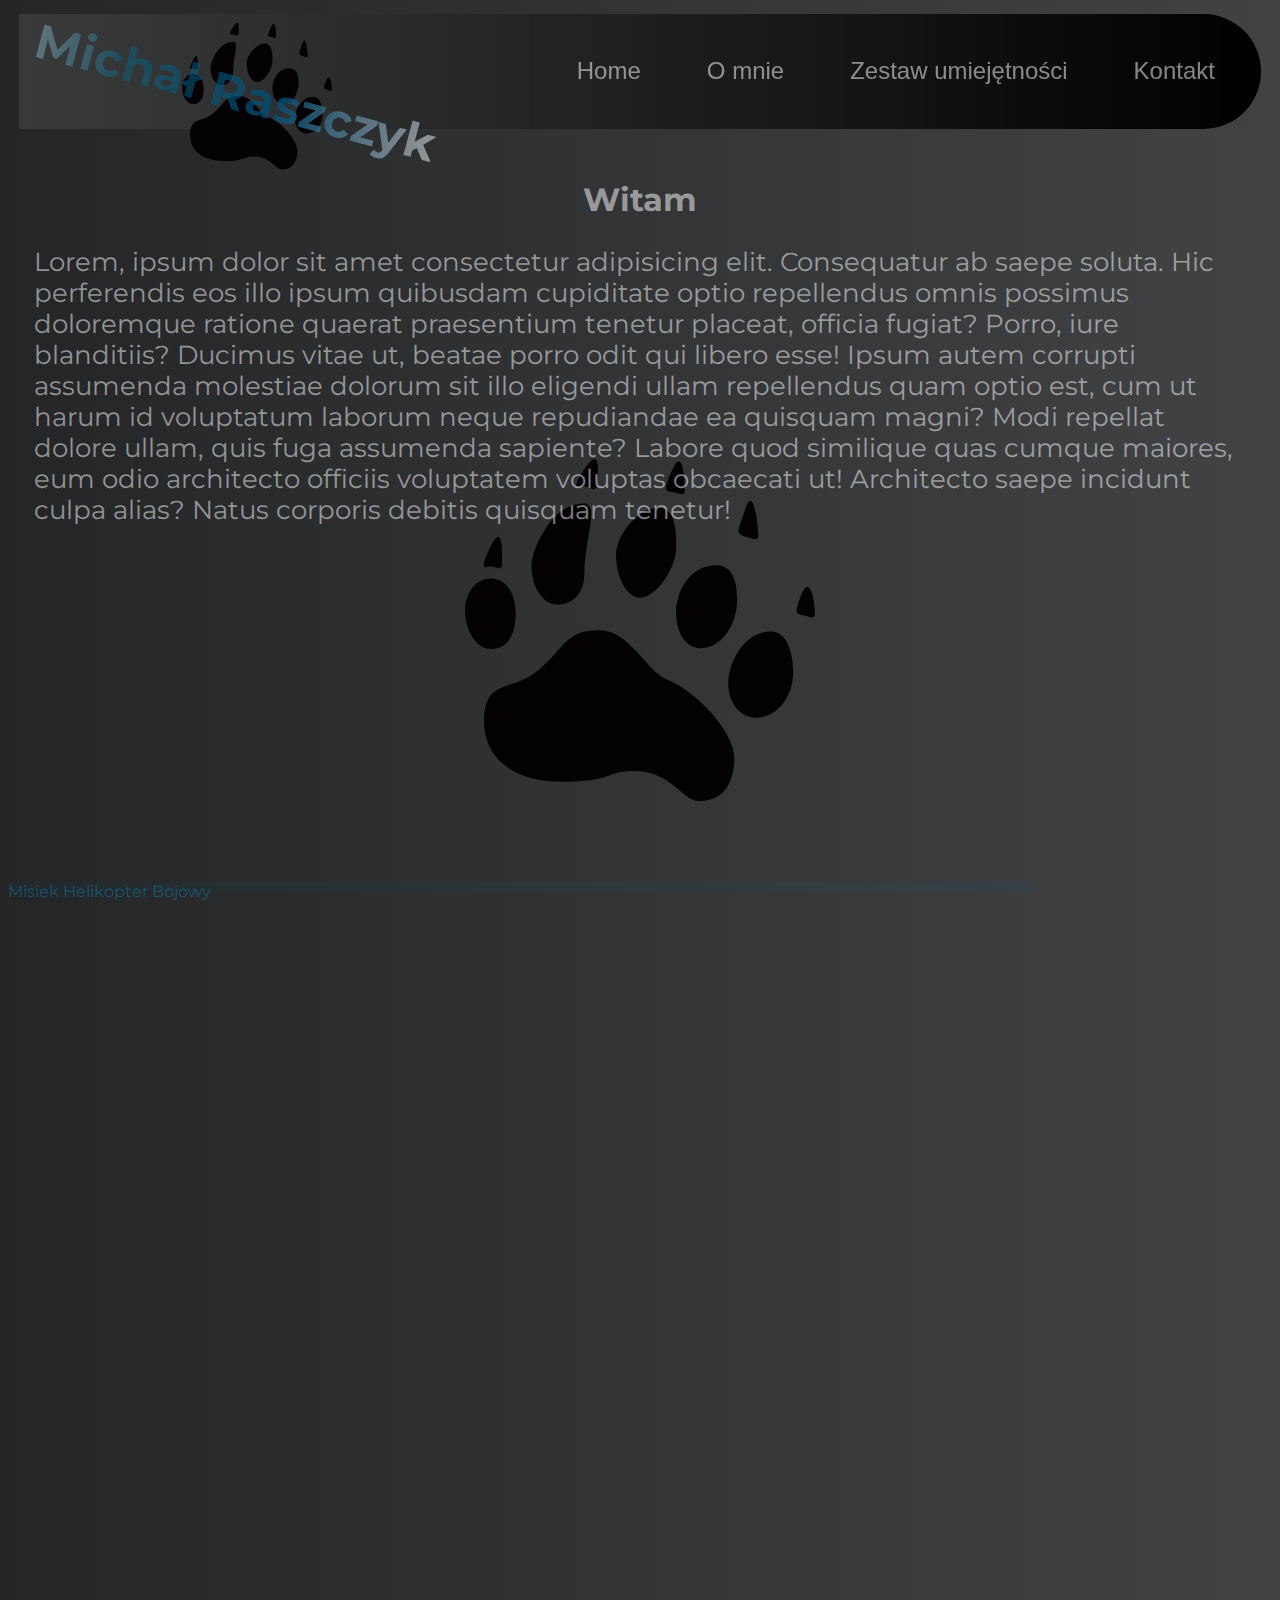
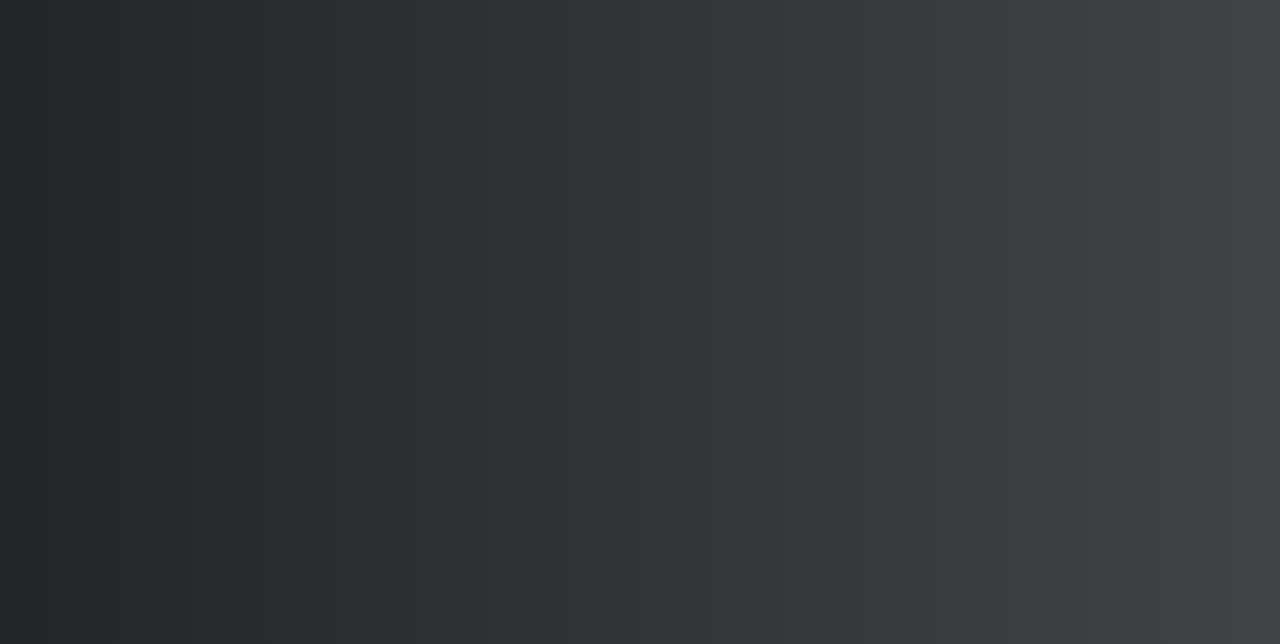
<file: index.html>
<!doctype html>
<html lang="pl">

<head>
    <meta charset="UTF-8">
    <meta http-equiv="X-UA-Compatible" content="IE=edge">
    <meta name="viewport" content="width=device-width, initial-scale=1.0">
    <link rel="stylesheet" href="scss/main.css" />
    <title>Portfolio Niedźwiedziowe</title>
    <link href="/images/favicon.ico" rel="icon" type="image/x-icon" />
    <link rel="preconnect" href="https://fonts.googleapis.com">
    <link rel="preconnect" href="https://fonts.gstatic.com" crossorigin>
    <link href="https://fonts.googleapis.com/css2?family=Montserrat:wght@400;500&display=swap" rel="stylesheet">

</head>

<body onload="init()">


    <header>
        <nav class="navbar fadeInFromLeft" id="navbar">
            <div class="navbar-logotype">
                <img class="navbar-logo" src="/images/bear-pawprint-svgrepo-com.svg" alt="lapa">
                <h2 class="navbar-name">Michał Raszczyk</h2>
            </div>
            <p class="navbar-secondary-name fadeInFromBottom">Full Stack Developer</p>
            <div class="navbar-core">
                <div class="navbar-element"><button class="navbutton" type="button"
                        onclick="shw_page('home')">Home</button>
                </div>
                <div class="navbar-element"><button class="navbutton" type="button" onclick="shw_page('about')"> O mnie
                    </button></div>
                <div class="navbar-element"><button class="navbutton" type="button" onclick="shw_page('skills')">Zestaw
                        umiejętności</button></div>
                <div class="navbar-element"><button class="navbutton" type="button"
                        onclick="shw_page('contact')">Kontakt</button>
                </div>
            </div>
          
        </nav>
        <div id="coverup">
        
        </div>

        <button class="hamburger" aria-label="Menu" id="menuicon">
            <span class="hamburger__container" tabindex="-1">
                <span class="hamburger__bars"></span>
            </span>
        </button>

        <nav class="navbar-mobile" id="mobileMenu">
            <div class="navbar-mobile-core">
                <h2 class="navbar-name" id="mobile-name">Michał Raszczyk</h2>
                <div class="navbar-element"><button class="navbutton-mobile" type="button"
                        onclick="shw_page('home')">Home</button>
                </div>
                <div class="navbar-element"><button class="navbutton-mobile" type="button" onclick="shw_page('about')">
                        O mnie
                    </button></div>
                <div class="navbar-element"><button class="navbutton-mobile" type="button"
                        onclick="shw_page('skills')">Zestaw
                        umiejętności</button></div>
                <div class="navbar-element"><button class="navbutton-mobile" type="button"
                        onclick="shw_page('contact')">Kontakt</button>
                </div>
            </div>
          
        </nav>


    </header>
    <main>
        <p class="navbar-secondary-name-mobile" id="mobile-header">Full Stack Developer</p>
             <section class="main" style="display: none" id="home">
            <h2 class="main-header">Witam</h2>
            <p class="main-content">Lorem, ipsum dolor sit amet consectetur adipisicing elit. Consequatur ab saepe
                soluta. Hic perferendis eos illo ipsum quibusdam cupiditate optio repellendus omnis possimus doloremque
                ratione quaerat praesentium tenetur placeat, officia fugiat? Porro, iure blanditiis? Ducimus vitae ut,
                beatae porro odit qui libero esse! Ipsum autem corrupti assumenda molestiae dolorum sit illo eligendi
                ullam repellendus quam optio est, cum ut harum id voluptatum laborum neque repudiandae ea quisquam
                magni? Modi repellat dolore ullam, quis fuga assumenda sapiente? Labore quod similique quas cumque
                maiores, eum odio architecto officiis voluptatem voluptas obcaecati ut! Architecto saepe incidunt culpa
                alias? Natus corporis debitis quisquam tenetur!</p>
            <p class="main-content reveal">
                Lorem ipsum dolor sit amet consectetur adipisicing elit. Nostrum ullam sequi temporibus optio, nemo
                inventore delectus repellendus voluptatem autem iure ea vel maiores quasi ipsam aliquid libero
                assumenda,
                quia nisi accusantium eligendi? Quis, modi ipsum, in accusamus pariatur nulla hic quos natus ea, dolor
                eveniet eius suscipit minima debitis nostrum perspiciatis. Fuga, qui rem! Temporibus et dolores cum
                reprehenderit pariatur mollitia illo culpa repellat, voluptates nostrum eius reiciendis a eum delectus,
                iste
                ipsa deserunt accusamus. Magnam dolore cumque exercitationem, explicabo, in quod possimus veniam illo
                ipsam
                accusantium quaerat fugit! Quibusdam labore aspernatur magnam aut cum magni. Sint doloremque error
                veritatis
                voluptatem. Pariatur, ea. Nihil aliquam laudantium eos. Harum molestiae illo quos voluptate, velit odio
                provident minus optio laboriosam dolorum quas ipsa ut est ipsam veritatis non cumque sapiente delectus
                eaque
                expedita consequatur ex facilis consectetur. Temporibus, natus. Cum, fugit porro nostrum earum quas
                officiis
                delectus inventore aliquam, mollitia totam autem consequuntur reprehenderit minima explicabo commodi
                accusantium vel non impedit veritatis eaque eos? Reprehenderit totam ea quas fugiat quos fugit ratione
                excepturi dolor mollitia! Repudiandae hic quos error quisquam corrupti nam obcaecati fugit amet
                similique
                natus dolorum excepturi assumenda totam omnis, ipsa nostrum? Corrupti alias aspernatur, voluptate
                repellat
                unde adipisci architecto temporibus dolor recusandae doloribus molestiae modi placeat quod, ducimus
                corporis
                dignissimos fugiat provident quaerat totam! Incidunt neque cum harum nobis maxime dolore ipsa sed. Velit
                est
                nostrum iste aut, ut quos nihil debitis accusamus itaque delectus corporis earum minus officia dolorum
                vero
                suscipit aspernatur neque eveniet. Libero deleniti illo nemo? Eum modi voluptatibus, deserunt possimus
                consequuntur aspernatur distinctio, exercitationem cumque eligendi beatae, voluptates quia asperiores
                dolores? Repudiandae amet hic laborum? Dolore, neque. Similique, officia fugit. Laudantium ipsa sequi
                ipsam
                eos, delectus laborum adipisci saepe quas amet explicabo cupiditate blanditiis! Amet quod ullam dolores
                aliquam excepturi provident ea tempore assumenda molestiae reiciendis vero, veniam deleniti quasi
                placeat.
                Velit ut eum dolorem praesentium neque accusantium porro deleniti et eius quia eaque repellendus sint
                molestias, corporis fugiat, quas, repudiandae ullam autem earum maiores rem cumque nemo? Alias dicta
                neque
                animi adipisci commodi perspiciatis nemo aut. Eaque officiis tenetur, alias rem corporis at esse
                reprehenderit perspiciatis molestias sed officia temporibus veniam dignissimos asperiores possimus
                ducimus
                soluta. Quam quos labore totam dignissimos quia rem amet sed nam placeat, similique harum illum, est,
                voluptatem veritatis delectus! Vero delectus facilis neque temporibus ipsum repellendus beatae voluptas,
                aliquid molestiae eaque aut? Perspiciatis cupiditate dicta sed? Impedit atque quae temporibus,
                veritatis,
                sequi minima praesentium adipisci accusamus quaerat libero, laudantium architecto! Omnis, quae. Ipsum
                beatae
                eveniet vitae quod sapiente doloremque rem est quos repudiandae impedit iste minima fuga laboriosam
                temporibus qui, ad eos, maiores alias perferendis ex eius veritatis! Minus voluptatibus ea quae enim
                quis
                cupiditate, soluta culpa ad quos assumenda sint harum laboriosam natus quidem deleniti? Error cumque
                officiis nostrum, laborum necessitatibus corrupti tenetur est dolorum a incidunt ullam eius ducimus quam
                deserunt ab sequi similique recusandae reprehenderit eos quas ratione nemo accusamus. Sed magni
                obcaecati
                molestiae deserunt vero, voluptatem eos suscipit eligendi doloremque ipsam, non ipsa, consequuntur
                fugit!
            </p>

        </section>

        <section class="main" style="display: none" id="about">
            <h2 class="main-header">O mnie</h2>
            <p class="main-content">Lorem, ipsum dolor sit amet consectetur adipisicing elit. Consequatur ab saepe
                soluta. Hic perferendis eos illo ipsum quibusdam cupiditate optio repellendus omnis possimus doloremque
                ratione quaerat praesentium tenetur placeat, officia fugiat? Porro, iure blanditiis? Ducimus vitae ut,
                beatae porro odit qui libero esse! Ipsum autem corrupti assumenda molestiae dolorum sit illo eligendi
                ullam repellendus quam optio est, cum ut harum id voluptatum laborum neque repudiandae ea quisquam
                magni? Modi repellat dolore ullam, quis fuga assumenda sapiente? Labore quod similique quas cumque
                maiores, eum odio architecto officiis voluptatem voluptas obcaecati ut! Architecto saepe incidunt culpa
                alias? Natus corporis debitis quisquam tenetur!</p>

            <p class="main-content reveal">
                Lorem ipsum dolor sit amet consectetur adipisicing elit. Nostrum ullam sequi temporibus optio, nemo
                inventore delectus repellendus voluptatem autem iure ea vel maiores quasi ipsam aliquid libero
                assumenda,
                quia nisi accusantium eligendi? Quis, modi ipsum, in accusamus pariatur nulla hic quos natus ea, dolor
                eveniet eius suscipit minima debitis nostrum perspiciatis. Fuga, qui rem! Temporibus et dolores cum
                reprehenderit pariatur mollitia illo culpa repellat, voluptates nostrum eius reiciendis a eum delectus,
                iste
                ipsa deserunt accusamus. Magnam dolore cumque exercitationem, explicabo, in quod possimus veniam illo
                ipsam
                accusantium quaerat fugit! Quibusdam labore aspernatur magnam aut cum magni. Sint doloremque error
                veritatis
                voluptatem. Pariatur, ea. Nihil aliquam laudantium eos. Harum molestiae illo quos voluptate, velit odio
                provident minus optio laboriosam dolorum quas ipsa ut est ipsam veritatis non cumque sapiente delectus
                eaque
                expedita consequatur ex facilis consectetur. Temporibus, natus. Cum, fugit porro nostrum earum quas
                officiis
                delectus inventore aliquam, mollitia totam autem consequuntur reprehenderit minima explicabo commodi
                accusantium vel non impedit veritatis eaque eos? Reprehenderit totam ea quas fugiat quos fugit ratione
                excepturi dolor mollitia! Repudiandae hic quos error quisquam corrupti nam obcaecati fugit amet
                similique
                natus dolorum excepturi assumenda totam omnis, ipsa nostrum? Corrupti alias aspernatur, voluptate
                repellat
                unde adipisci architecto temporibus dolor recusandae doloribus molestiae modi placeat quod, ducimus
                corporis
                dignissimos fugiat provident quaerat totam! Incidunt neque cum harum nobis maxime dolore ipsa sed. Velit
                est
                nostrum iste aut, ut quos nihil debitis accusamus itaque delectus corporis earum minus officia dolorum
                vero
                suscipit aspernatur neque eveniet. Libero deleniti illo nemo? Eum modi voluptatibus, deserunt possimus
                consequuntur aspernatur distinctio, exercitationem cumque eligendi beatae, voluptates quia asperiores
                dolores? Repudiandae amet hic laborum? Dolore, neque. Similique, officia fugit. Laudantium ipsa sequi
                ipsam
                eos, delectus laborum adipisci saepe quas amet explicabo cupiditate blanditiis! Amet quod ullam dolores
                aliquam excepturi provident ea tempore assumenda molestiae reiciendis vero, veniam deleniti quasi
                placeat.
                Velit ut eum dolorem praesentium neque accusantium porro deleniti et eius quia eaque repellendus sint
                molestias, corporis fugiat, quas, repudiandae ullam autem earum maiores rem cumque nemo? Alias dicta
                neque
                animi adipisci commodi perspiciatis nemo aut. Eaque officiis tenetur, alias rem corporis at esse
                reprehenderit perspiciatis molestias sed officia temporibus veniam dignissimos asperiores possimus
                ducimus
                soluta. Quam quos labore totam dignissimos quia rem amet sed nam placeat, similique harum illum, est,
                voluptatem veritatis delectus! Vero delectus facilis neque temporibus ipsum repellendus beatae voluptas,
                aliquid molestiae eaque aut? Perspiciatis cupiditate dicta sed? Impedit atque quae temporibus,
                veritatis,
                sequi minima praesentium adipisci accusamus quaerat libero, laudantium architecto! Omnis, quae. Ipsum
                beatae
                eveniet vitae quod sapiente doloremque rem est quos repudiandae impedit iste minima fuga laboriosam
                temporibus qui, ad eos, maiores alias perferendis ex eius veritatis! Minus voluptatibus ea quae enim
                quis
                cupiditate, soluta culpa ad quos assumenda sint harum laboriosam natus quidem deleniti? Error cumque
                officiis nostrum, laborum necessitatibus corrupti tenetur est dolorum a incidunt ullam eius ducimus quam
                deserunt ab sequi similique recusandae reprehenderit eos quas ratione nemo accusamus. Sed magni
                obcaecati
                molestiae deserunt vero, voluptatem eos suscipit eligendi doloremque ipsam, non ipsa, consequuntur
                fugit!
            </p>
        </section>

        <section class="main" style="display: none" id="skills">
            <h2 class="main-header">Zestaw moich umiejętności:</h2>
            <div class="main-content">
                <ul class="skills-list">
                    <li class="skills-list-element">HTML</li>
                    <li class="skills-list-element">CSS</li>
                    <li class="skills-list-element">JavaScript</li>
                    <li class="skills-list-element">React.js</li>
                    <li class="skills-list-element">Node.js</li>
                    <li class="skills-list-element">Helikopter Bojowy</li>
                </ul>
            </div>

        </section>

        <section class="main" style="display: none" id="contact">
            <h2 class="main-header">Kontakt</h2>
            <div class="main-content">
                <ul id="contact-list">
                    <li>
                        <a class="contact-link" href="mailto:mraszczyk@gmail.com"><button class="link-button">Napisz do
                                mnie
                                maila :)</button></a>
                    </li>
                    <li>
                        <a class="contact-link" href="tel:+4915120043863"><button class="link-button">Zadzwoń do mnie
                                :)</button></a>
                    </li>
                </ul>
            </div>

        </section>
    </main>
    <footer class="footer">
        Misiek Helikopter Bojowy
    </footer>
    <script src="scripts.js"></script>


</body>

</html>
</file>
<file: scss/main.css>
body {
  color: rgba(255, 255, 255, 0.5137254902);
  background: #232526;
  /* fallback for old browsers */
  /* Chrome 10-25, Safari 5.1-6 */
  background: linear-gradient(to left, #414345, #232526);
  /* W3C, IE 10+/ Edge, Firefox 16+, Chrome 26+, Opera 12+, Safari 7+ */
}

#coverup {
  background: #232526;
  /* fallback for old browsers */
  /* Chrome 10-25, Safari 5.1-6 */
  background: linear-gradient(to left, #414345, #232526);
  /* W3C, IE 10+/ Edge, Firefox 16+, Chrome 26+, Opera 12+, Safari 7+ */
}

.navbar {
  background: #000000;
  /* fallback for old browsers */
  /* Chrome 10-25, Safari 5.1-6 */
  background: linear-gradient(to right, rgba(67, 67, 67, 0.6901960784), #000000);
  /* W3C, IE 10+/ Edge, Firefox 16+, Chrome 26+, Opera 12+, Safari 7+ */
}
.navbar-name {
  background: linear-gradient(90deg, rgb(150, 150, 150), rgba(1, 112, 152, 0.3953956583), rgba(1, 79, 118, 0.7763480392), rgb(150, 150, 150) 100%);
  -webkit-background-clip: text;
  background-clip: tex;
  -webkit-text-fill-color: transparent;
}
.navbar-secondary-name {
  background: linear-gradient(90deg, rgb(2, 0, 36) 8%, rgb(0, 0, 0) 25%, rgba(1, 79, 118, 0.7763480392) 41%, rgba(1, 112, 152, 0.3953956583) 71%, rgb(150, 150, 150) 100%);
  -webkit-background-clip: text;
  background-clip: tex;
  -webkit-text-fill-color: transparent;
}
.navbar-secondary-name:after {
  background: linear-gradient(90deg, rgb(2, 0, 36) 8%, rgb(0, 0, 0) 25%, rgba(1, 79, 118, 0.7763480392) 41%, rgba(1, 112, 152, 0.3953956583) 71%, rgb(150, 150, 150) 100%);
}
.navbar-secondary-name-mobile {
  background: linear-gradient(90deg, rgb(2, 0, 36) 8%, rgb(0, 0, 0) 25%, rgba(1, 79, 118, 0.7763480392) 41%, rgba(1, 112, 152, 0.3953956583) 71%, rgb(150, 150, 150) 100%);
  -webkit-background-clip: text;
  background-clip: text;
  -webkit-text-fill-color: transparent;
}

.navbutton {
  background: rgba(0, 0, 0, 0);
  color: rgba(255, 255, 255, 0.5137254902);
}
.navbutton:hover {
  background-color: rgba(116, 116, 116, 0.3490196078);
}
.navbutton:after {
  background: #589ab4;
}

.link-button {
  background-color: rgba(0, 0, 0, 0);
  color: rgba(255, 255, 255, 0.5137254902);
}
.link-button:hover {
  background-color: rgba(116, 116, 116, 0.3490196078);
}

a {
  color: rgba(255, 255, 255, 0.5137254902);
}

.footer {
  color: rgba(0, 174, 255, 0.337254902);
  background-color: rgba(0, 174, 255, 0.0352941176);
}

@media screen and (max-width: 900px) {
  .navbutton-mobile {
    background-color: rgb(0, 0, 0);
    color: rgba(255, 255, 255, 0.5137254902);
  }

  .link-button {
    background-color: rgb(0, 0, 0);
    color: rgba(255, 255, 255, 0.5137254902);
  }
}
#mobileMenu {
  display: none;
}

.navbar {
  position: fixed;
  display: flex;
  flex-direction: row;
  width: 95vw;
  height: 10vh;
  padding: 1%;
  top: 1.5vh;
  left: 1.5vw;
  z-index: 3;
  border-radius: 4px 200px 200px 4px;
  justify-content: space-between;
  align-items: center;
}
.navbar-element {
  border: 1px solid transparent;
  border-radius: 6px;
}
.navbar-core {
  display: flex;
  justify-content: space-around;
}
.navbar-name {
  position: absolute;
  font-size: 2rem;
  padding-left: 50px;
  padding-top: 50px;
  transform: rotate(15deg) scale(1.5) translateX(10px);
}
.navbar-secondary-name {
  position: relative;
  font-size: 2rem;
}
.navbar-secondary-name:after {
  content: "";
  width: 0;
  height: 4px;
  position: absolute;
  bottom: -4px;
  right: 0;
  transition: width 1s, left 0.5s ease-in-out;
}
.navbar-secondary-name:hover::after {
  width: 100%;
  left: 0;
}
.navbar-logotype {
  display: flex;
  height: 200px;
}
.navbar-logo {
  position: relative;
  z-index: -2;
  width: 150px;
  height: 150px;
  transform: translateY(50px) translateX(150px);
  transition: 1s all ease;
}
.navbar-logo:hover {
  transform: translateY(60px) translateX(160px) scale(1.4);
}

@media screen and (max-width: 899px) {
  .navbar {
    display: none;
  }
  .navbar-element {
    border: 1px solid transparent;
    border-radius: 6px;
  }
  .navbar-secondary-name-mobile {
    font-size: 36px;
  }
  .navbar #mobileMenu {
    display: none;
    position: absolute;
    z-index: 4;
    top: 2.3rem;
  }
  .navbar .navbar-mobile-core {
    position: relative;
    top: 4rem;
    flex-direction: column;
    justify-content: space-around;
  }

  #mobile-name {
    font-size: 2rem;
    position: absolute;
    top: 10vh;
    left: 10vh;
    transform: translate(10vw, -10vw) rotate(15deg);
  }
}
@media screen and (max-width: 1599px) {
  .navbar-secondary-name {
    display: none;
  }
}
.navbutton {
  position: relative;
  border: none;
  padding: 15px 32px;
  text-align: center;
  text-decoration: none;
  font-size: 24px;
  transition-duration: 0.5s;
  overflow: hidden;
  cursor: pointer;
  border-radius: 50px;
}
.navbutton:hover {
  border-radius: 10px;
  transform: rotate(5deg) scale(1.2);
}
.navbutton:after {
  content: "";
  display: block;
  position: absolute;
  padding-top: 300%;
  padding-left: 350%;
  margin-left: -40px !important;
  margin-top: -120%;
  opacity: 0;
  transition: all 0.6s;
  border-radius: 6px;
}
.navbutton:active:after {
  padding: 0;
  margin: 0;
  opacity: 1;
  transition: 0s;
  border-radius: 6px;
}

.link-button {
  position: relative;
  border: none;
  padding: 15px 32px;
  text-align: center;
  text-decoration: none;
  font-size: 24px;
  transition-duration: 0.5s;
  overflow: hidden;
  cursor: pointer;
  border-radius: 50px;
  margin-top: 25px;
}
.link-button:hover {
  border-radius: 10px;
  transform: rotate(5deg) scale(1.2);
}
.link-button:after {
  content: "";
  display: block;
  position: absolute;
  padding-top: 300%;
  padding-left: 350%;
  margin-left: -40px !important;
  margin-top: -120%;
  opacity: 0;
  transition: all 0.6s;
  border-radius: 6px;
}
.link-button:active:after {
  padding: 0;
  margin: 0;
  opacity: 1;
  transition: 0s;
  border-radius: 6px;
}

.hamburger {
  position: relative;
  top: 2rem;
  margin: 0;
  padding: 0;
  border: 0;
  background-color: transparent;
  cursor: pointer;
  z-index: 999;
}
.hamburger:focus > .hamburger__container {
  box-shadow: 0 0 2px 2px #51a7e8;
}
.hamburger:focus, .hamburger__container:focus {
  outline: none;
}
.hamburger__container {
  display: flex;
  align-items: center;
  position: relative;
  width: 35px;
  height: 30px;
}
.hamburger__bars {
  position: absolute;
  width: 35px;
  height: 2px;
  background-color: #000;
  transition: transform 220ms ease-in-out;
}
.hamburger__bars::before, .hamburger__bars::after {
  display: block;
  position: absolute;
  width: 35px;
  height: 2px;
  background-color: rgb(255, 255, 255);
  content: "";
}
.hamburger__bars::before {
  top: -12px;
  transition: top 100ms 250ms ease-in, transform 220ms ease-in-out;
}
.hamburger__bars::after {
  bottom: -12px;
  transition: bottom 100ms 250ms ease-in, transform 220ms ease-in-out;
}
.hamburger--active .hamburger__bars {
  transform: rotate(225deg);
  transition: transform 220ms 120ms ease-in-out;
}
.hamburger--active .hamburger__bars::before {
  top: 0;
  transition: top 100ms ease-out;
}
.hamburger--active .hamburger__bars::after {
  bottom: 0;
  transform: rotate(-90deg);
  transition: bottom 100ms ease-out, transform 220ms 120ms ease-in-out;
}

.navbutton-mobile {
  margin-top: 0.4rem;
  font-size: 10px;
  text-align: center;
  position: relative;
  border: none;
  padding: 10px 10px;
  text-align: center;
  text-decoration: none;
  font-size: 10px;
  transition-duration: 0.5s;
  overflow: hidden;
  cursor: pointer;
  border-radius: 4px;
  transform: translatey(40px) translateX(5vw);
}

@media screen and (min-width: 900px) {
  .hamburger {
    display: none;
  }
}
body {
  font-family: "Montserrat", sans-serif;
  font-weight: 400;
}

#coverup {
  position: fixed;
  display: block;
  width: 100%;
  height: 11.5%;
  padding: 1%;
  top: 0;
  background-color: white;
  z-index: 2;
}

.main {
  position: relative;
  margin-top: 20vh;
  height: 100vh;
  z-index: 0;
  background-image: url(/images/bear-pawprint-svgrepo-com.svg);
  background-repeat: no-repeat;
  background-size: 350px;
  background-position: center;
}
.main-content {
  font-size: 1.6rem;
  position: relative;
  margin: 2vw;
  padding-bottom: 10vh;
}
.main-header {
  font-size: 2rem;
  text-align: center;
}

.reveal {
  position: relative;
  transform: translateY(150px);
  opacity: 0;
  transition: 1s all ease;
}

.reveal.active {
  transform: translateY(0);
  opacity: 1;
}

.footer {
  width: 80vw;
  height: 1vh;
  bottom: 1vh;
  position: fixed;
  justify-content: center;
}

.contact-link {
  text-decoration: none;
}

#contact-list {
  list-style: none;
  font-size: 30px;
  text-align: center;
}

.skills-list {
  text-align: center;
}

.skills-list-element {
  list-style-type: none;
  font-size: 28px;
}

.skills-list-element:hover {
  color: rgb(241, 241, 210);
}

#mobile-header {
  display: none;
}

@media screen and (max-width: 900px) {
  .main {
    display: block;
    text-align: left;
    margin-left: 0.5vw;
    margin-top: 0.5vh;
    top: 5rem;
  }

  #mobile-header {
    position: relative;
    display: inline;
    font-size: 3rem;
    left: 3rem;
    top: 2rem;
    z-index: 0;
  }
}
.animationDisplayBlock {
  -webkit-animation: smoothDisplayBlock 1s linear forwards;
          animation: smoothDisplayBlock 1s linear forwards;
}

/*You should set the width and height according to the size of your element*/
@-webkit-keyframes smoothDisplayBlock {
  0% {
    opacity: 0;
  }
  25% {
    opacity: 0.25;
  }
  50% {
    opacity: 0.5;
  }
  75% {
    opacity: 0.75;
  }
  100% {
    opacity: 1;
  }
}
@keyframes smoothDisplayBlock {
  0% {
    opacity: 0;
  }
  25% {
    opacity: 0.25;
  }
  50% {
    opacity: 0.5;
  }
  75% {
    opacity: 0.75;
  }
  100% {
    opacity: 1;
  }
}
@-webkit-keyframes in {
  from {
    -webkit-transform: translateY(50px) translateX(150px);
  }
  to {
    -webkit-transform: translateY(60px) translateX(160px) scale(1.4);
  }
}
@keyframes in {
  from {
    -webkit-transform: translateY(50px) translateX(150px);
  }
  to {
    -webkit-transform: translateY(60px) translateX(160px) scale(1.4);
  }
}
@-webkit-keyframes out {
  0% {
    -webkit-transform: translateY(60px) translateX(160px) scale(1.4);
  }
  100% {
    -webkit-transform: translateY(50px) translateX(150px);
  }
}
@keyframes out {
  0% {
    -webkit-transform: translateY(60px) translateX(160px) scale(1.4);
  }
  100% {
    -webkit-transform: translateY(50px) translateX(150px);
  }
}
@-webkit-keyframes fadeInFromLeft {
  0% {
    transform: translateX(-2000px) scale(0.6);
    opacity: 0.7;
  }
  80% {
    transform: translateX(50px) scale(0.7);
    opacity: 0.7;
  }
  to {
    transform: translateX(0) scale(1);
    opacity: 1;
  }
}
@keyframes fadeInFromLeft {
  0% {
    transform: translateX(-2000px) scale(0.6);
    opacity: 0.7;
  }
  80% {
    transform: translateX(50px) scale(0.7);
    opacity: 0.7;
  }
  to {
    transform: translateX(0) scale(1);
    opacity: 1;
  }
}
@-webkit-keyframes fadeInFromBottom {
  0% {
    transform: translatey(5000px) scale(0.6);
    opacity: 0.7;
  }
  80% {
    transform: translatey(-50px) scale(1.6);
    opacity: 0.7;
  }
  to {
    transform: translatey(0) scale(1);
    opacity: 1;
  }
}
@keyframes fadeInFromBottom {
  0% {
    transform: translatey(5000px) scale(0.6);
    opacity: 0.7;
  }
  80% {
    transform: translatey(-50px) scale(1.6);
    opacity: 0.7;
  }
  to {
    transform: translatey(0) scale(1);
    opacity: 1;
  }
}
.fadeInFromLeft {
  -webkit-animation-duration: 1000ms;
          animation-duration: 1000ms;
  -webkit-animation-iteration-count: 1;
          animation-iteration-count: 1;
  -webkit-animation-fill-mode: both;
          animation-fill-mode: both;
  -webkit-animation-timing-function: ease-in-out;
          animation-timing-function: ease-in-out;
}

.fadeInFromBottom {
  -webkit-animation-duration: 1000ms;
          animation-duration: 1000ms;
  -webkit-animation-iteration-count: 1;
          animation-iteration-count: 1;
  -webkit-animation-fill-mode: both;
          animation-fill-mode: both;
  -webkit-animation-timing-function: ease;
          animation-timing-function: ease;
  -webkit-animation-delay: 600ms;
          animation-delay: 600ms;
}

.fadeInFromLeft {
  -webkit-animation-name: fadeInFromLeft;
          animation-name: fadeInFromLeft;
}

.fadeInFromBottom {
  -webkit-animation-name: fadeInFromBottom;
          animation-name: fadeInFromBottom;
}

* {
  scroll-behavior: smooth;
}/*# sourceMappingURL=main.css.map */
</file>
